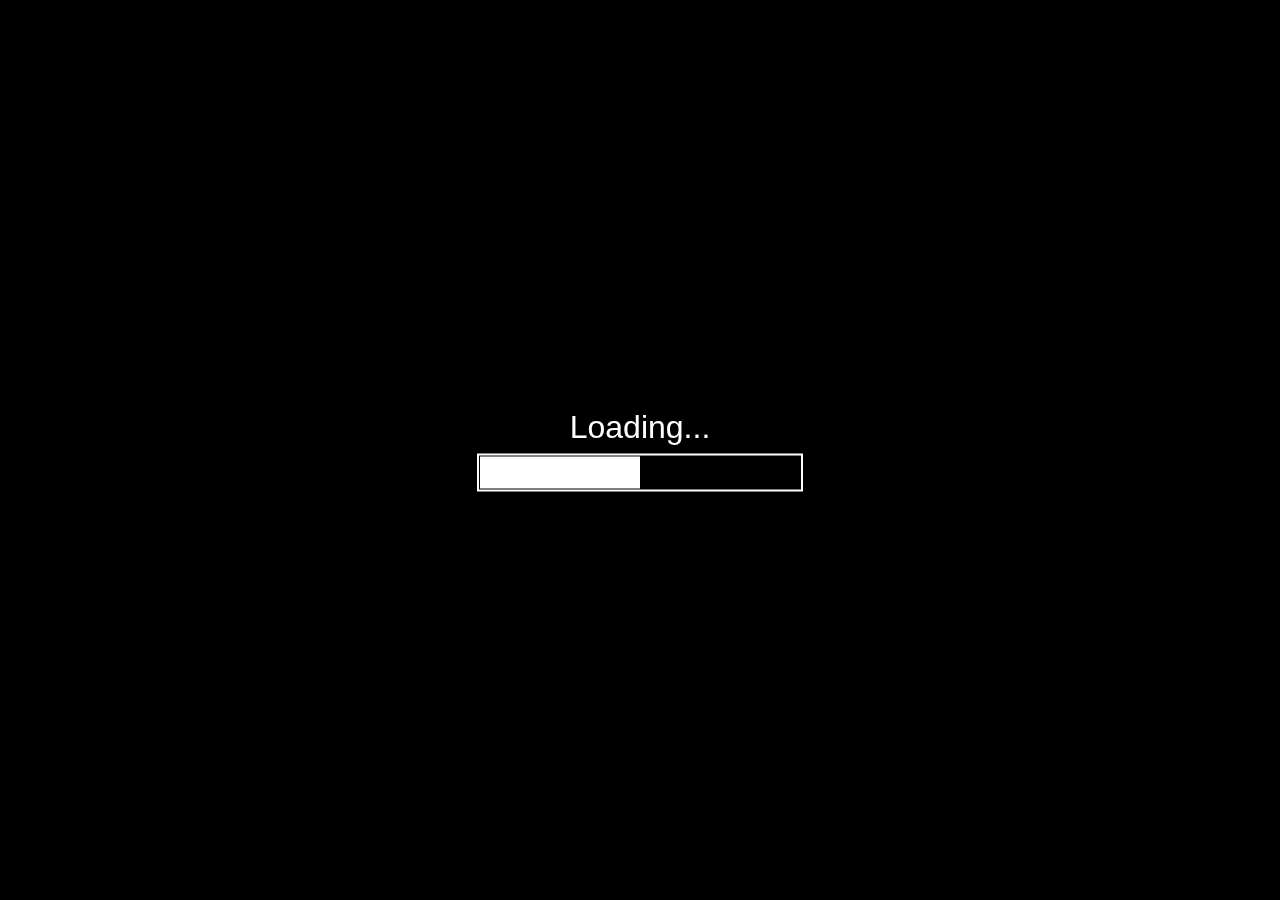
<file: index.html>
<!DOCTYPE html>
<html>
<head>
  <meta charset="utf-8">
  <title>Koko Civ</title>
  <link rel="preload" href="style.css" as="style">
  <style>
    body {
      background-color: #000;
      font-family: Arial, sans-serif;
    }
    #loading {
      align-items: center;
      color: #fff;
      display: flex;
      flex-direction: column;
      font-size: 32px;
      left: 50vw;
      position: fixed;
      top: 50vh;
      transform: translate(-50%, -50%);
      z-index: 0;
    }
    #progress-bar {
      margin-top: 8px;
      padding: 1px;
      border: 2px solid #fff;
      height: 32px;
      width: 320px;
    }
    #progress-bar > div {
      background-color: #fff;
      height: 100%;
    }
  </style>
  <link rel="icon" href="data:image/svg+xml,<svg xmlns=%22http://www.w3.org/2000/svg%22 viewBox=%220 0 100 100%22><text y=%22.9em%22 font-size=%2290%22>🌍</text></svg>">
</head>
<body>
  <div id="loading">
    Loading...
    <div id="progress-bar">
      <div style="width: 0;"></div>
    </div>
  </div>

  <div style="display: none;" id="images">
    <!-- <img src="images/terrain/grassland.png"> -->
    <!-- <img src="images/terrain/plains.png"> -->
    <!-- <img src="images/terrain/coast.png"> -->
    <!-- <img src="images/terrain/sea.png"> -->
    <!-- <img src="images/terrain/ocean.png"> -->
    <!-- <img src="images/terrain/mountain.png"> -->
    <!-- <img src="images/units/scout.png"> -->
    <!-- <img src="images/units/settler.png"> -->
  </div>

  <canvas id="map"></canvas>

  <link rel="stylesheet" href="style.css">
  <script type="module" src="main.js" async="true"></script>

  <script>
    (() => {
      const progressEl = document.querySelector('#progress-bar > div');
      const asyncEls = document.querySelectorAll('img[src], link[rel="stylesheet"], script[src]');
      let count = 0;
      for (const el of asyncEls) {
        el.onload = () => {
          progressEl.style.width = (++count / asyncEls.length) * 100 + '%';
        };
      }
    })();
  </script>
</body>
</html>
</file>
<file: style.css>
/****************************************************************/
/* Someone stop him! He's going to put all his CSS in one file! */
/****************************************************************/

body {
  margin: 0;
  overflow: hidden;
  padding: 0;
}


/*******************/
/* Common elements */
/*******************/

button, select {
  border-radius: 16px;
  cursor: pointer;
  font-family: Arial, sans-serif;
  padding: 2px 8px;
}

select {
  background-color: #fff;
}

.window {
  position: fixed;
}

.Board {
  left: 0;
  position: fixed;
  top: 0;
  z-index: 1;
}

.perspective .Board {
  transform: perspective(600px) rotateX(15deg) scale(1.5);
}


/*************/
/* Main menu */
/*************/

.MainMenu > div {
  z-index: 10;
}

.MainMenu .backdrop {
  backdrop-filter: blur(8px);
  height: 100vh;
  position: fixed;
  width: 100vw;
}

.MainMenu .window {
  background-color: #eee;
  border-radius: 16px;
  box-shadow: 8px 8px 8px #222;
  color: #111;
  height: 480px;
  left: 50vw;
  padding: 16px;
  position: relative;
  top: 50vh;
  transform: translate(-50%, -50%);
  width: 640px;
}

.MainMenu .title {
  text-align: center;
}

.MainMenu .menu {
  display: flex;
  justify-content: space-evenly;
}

.MainMenu button {
  background: linear-gradient(135deg, #fff, #baa);
  font-size: 16px;
}

.MainMenu .cow::before {
  content: "🐄";
  font-size: 80px;
}

.MainMenu #lang {
  bottom: 36px;
  position: absolute;
  right: 48px;
}


/**************/
/* Map editor */
/**************/

.MapEditor .controls {
  background-color: #eee;
  border-radius: 4px;
  border: 2px solid #000;
  color: #111;
  left: 32px;
  min-width: 284px;
  top: 18px;
  user-select: none;
  z-index: 10;
}

.MapEditor .controls #dragbar {
  background-color: black;
  color: white;
  height: 22px;
  margin-bottom: 16px;
  position: relative;
  width: calc(100% - 22px);
}

.MapEditor .controls #minimize {
  background-color: #000;
  cursor: pointer;
  height: 22px;
  position: absolute;
  right: 0;
  top: 0;
  width: 22px;
}

.MapEditor .controls #minimize .minus {
  background-color: #fff;
  height: 6px;
  position: absolute;
  top: 7px;
  width: 22px;
}

.MapEditor .controls #minimize .plus {
  background-color: #fff;
  height: 20px;
  left: 8px;
  position: absolute;
  width: 6px;
}

.MapEditor .controls .content {
  margin: 16px;
}

.MapEditor .controls button {
  background-color: #fff;
}

.MapEditor .controls .content > div {
  margin-bottom: 8px;
}

.MapEditor .controls .content input[type="number"] {
  margin-right: 8px;
  width: 47px;
}


/****************/
/* In-game menu */
/****************/

.ingame-menu {
  background-color: #00000080;
  border: 2px solid grey;
  left: 32px;
  padding: 16px;
  top: 16px;
  z-index: 10;
}
</file>
